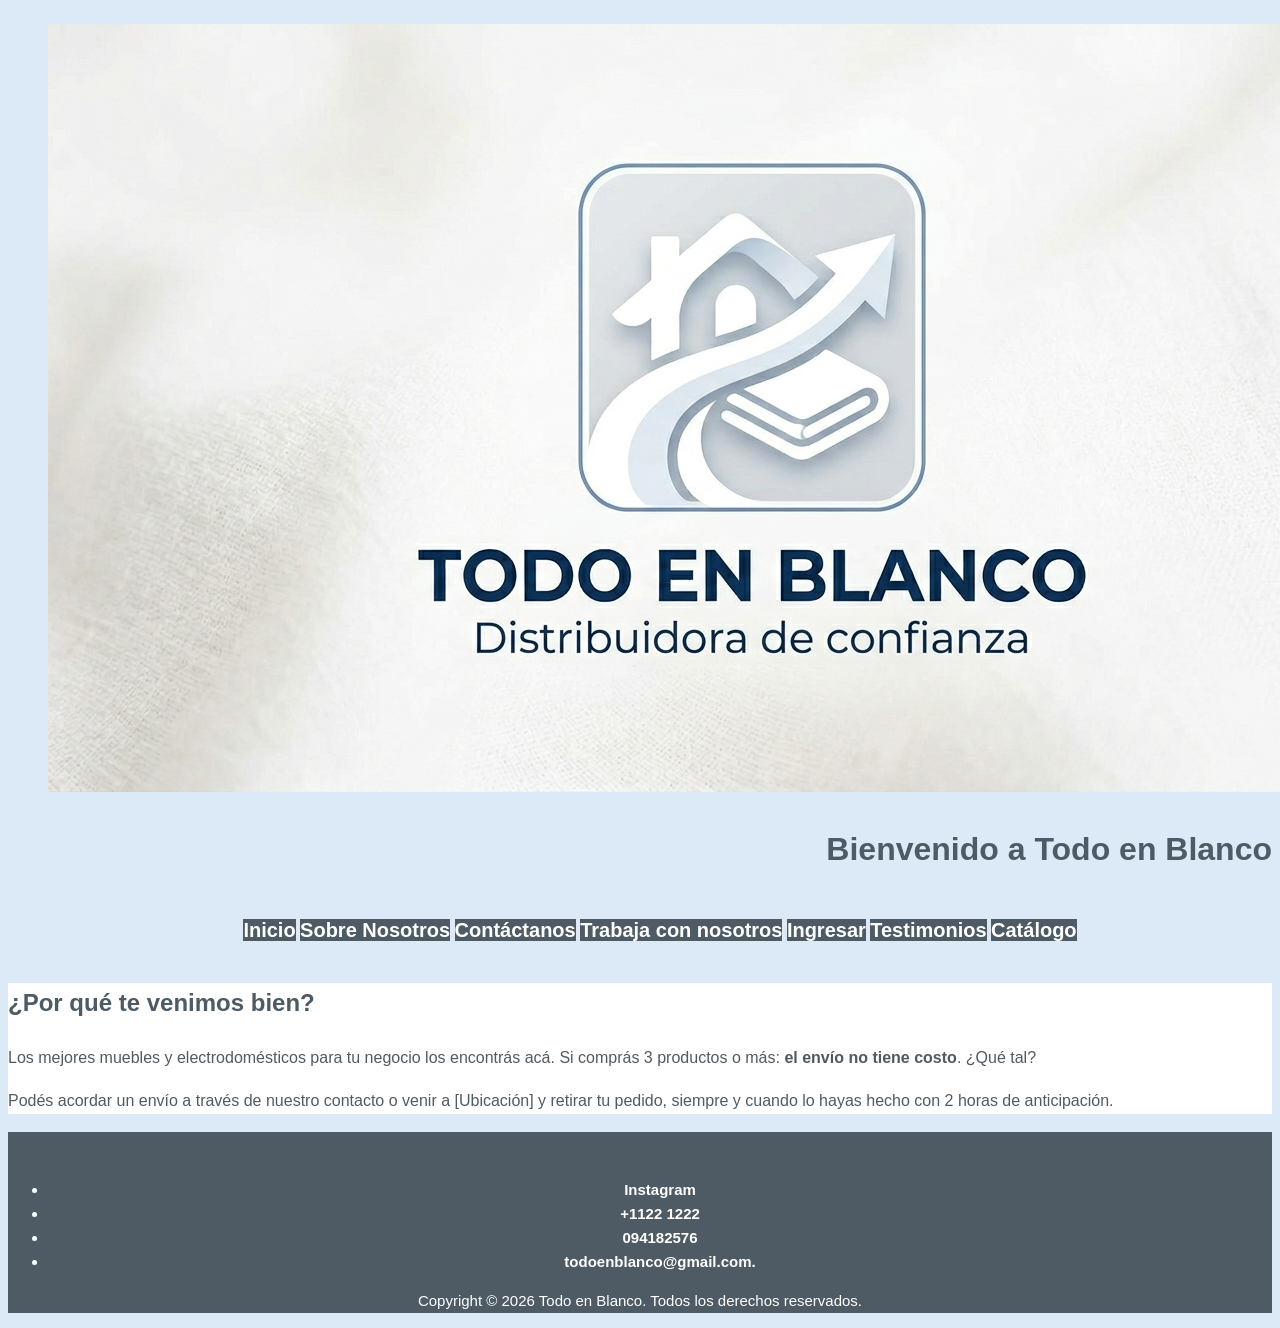
<file: index.html>
<!DOCTYPE html>
<html lang="es">
<head>
    <meta charset="UTF-8">
    <meta name="viewport" content="width=device-width, initial-scale=1.0">
    <title>Todo en Blanco-Distribuidora de confianza</title>
    <link rel="stylesheet" href="assets/css/global.css">
</head>
<body>
    
    
    
    <header>
    <figure class="logo">
        <img src="assets/img/Gemini_Generated_Image_je3w55je3w55je3w.png" alt="logo de la empresa" ><br>
    </figure> 
    
        <h1 class="titulo">Bienvenido a Todo en Blanco</h1>
    <nav class="navegacion">

     <ul>
         <li><a href="index.html" class="botonNavegacion">Inicio</a></li>
         <li><a href="sobreNosotros.html" class="botonNavegacion">Sobre Nosotros</a></li>
         <li><a href="contactanos.html" class="botonNavegacion">Contáctanos</a></li>
         <li><a href="trabajaConNosotros.html" class="botonNavegacion">Trabaja con nosotros</a></li>
         <li><a href="login.html" class="botonNavegacion">Ingresar</a></li>
         <li><a href="testimonios.html" class="botonNavegacion">Testimonios</a></li>
         <li><a href="catalogo.html" class="botonNavegacion">Catálogo</a></li>
         </ul>
    </nav> 
    </header>

    <main>
        <section>
            <h2>¿Por qué te venimos bien?</h2>
            <p>Los mejores muebles y electrodomésticos para tu negocio los encontrás acá. Si comprás 3 productos o más: <strong>el envío no tiene costo</strong>. ¿Qué tal?</p>
            <p>Podés acordar un envío a través de nuestro contacto o venir a [Ubicación] y retirar tu pedido, siempre y cuando lo hayas hecho con 2 horas de anticipación.</p>
        </section>
    </main>

    <footer>
        <address>
            <h3>Siguenos en nuestras redes</h3>
                <ul class="redes-sociales">
                  <li> <a href="https://www.instagram.com/todoenblancojiji/" target="_blank" rel="noopener noreferrer">Instagram</a></li>
                  <li> <a href="tel:+1122 1222">+1122 1222</a></li>
                  <li> <a href="tel:094182576">094182576</a></li>
                  <li> <a href="mail:todoenblanco@gmail.com.">todoenblanco@gmail.com.</a></li>
                </ul>    
        </address>
             <p>Copyright © 2026 Todo en Blanco. Todos los derechos reservados.</p>
    </footer>
</body>
</html>
</file>
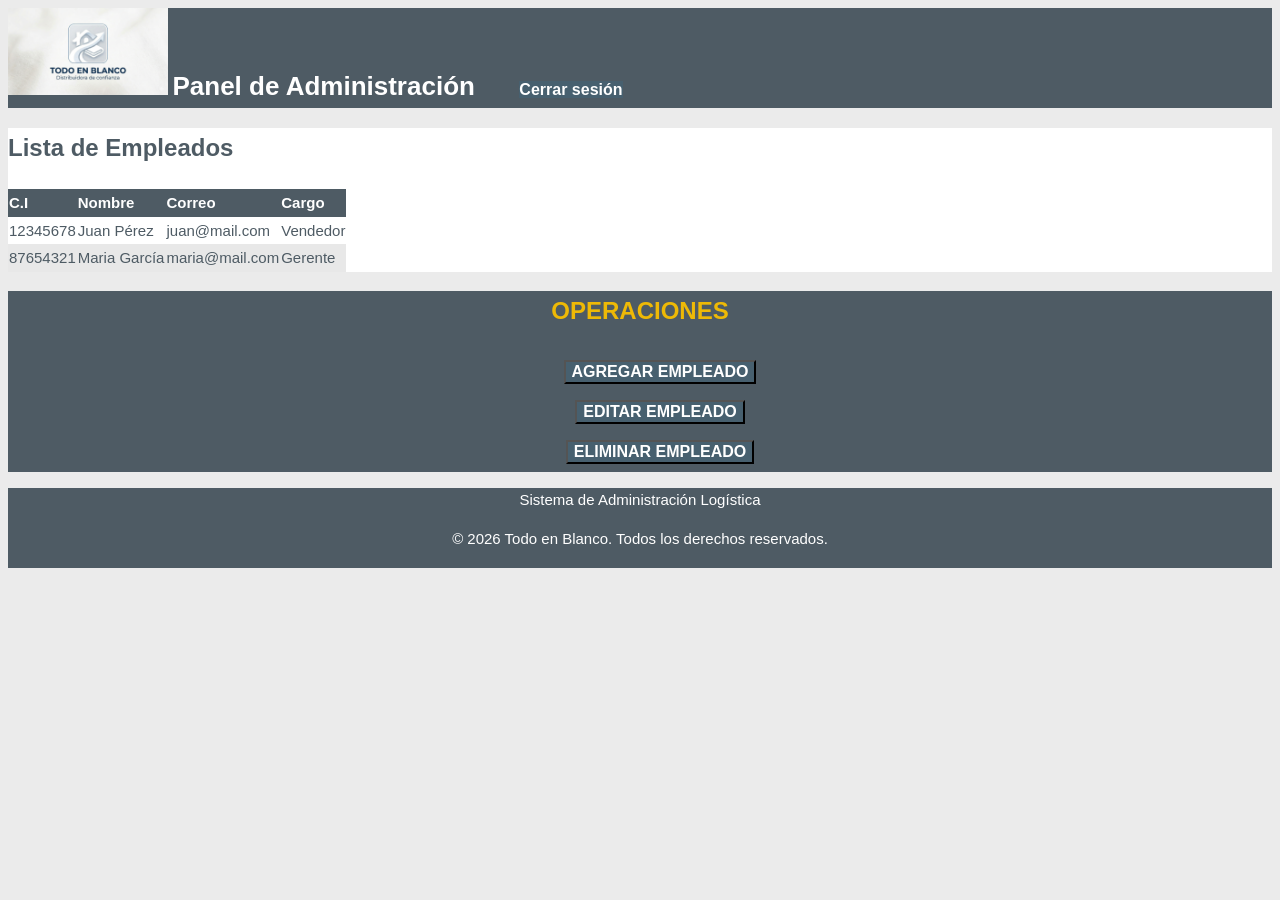
<file: administrador.html>
<!DOCTYPE html>
<html lang="es">
<head>
    <meta charset="UTF-8">
    <meta name="viewport" content="width=device-width, initial-scale=1.0">
    <title>Administrador</title>
    <link rel="stylesheet" href="assets/css/global.css">
    <link rel="stylesheet" href="assets/css/globalSys.css">
</head>
<header>
    <img src="assets/img/Gemini_Generated_Image_je3w55je3w55je3w.png" alt="logo de la empresa" class="logo" width="300">
    <h1>Panel de Administración</h1>
      <nav>
            <ul>
                <li><a href="login.html" class="botonNavegacion">Cerrar sesión</a></li>
            </ul>
        </nav>
</header>

<body>
    <main>
        <section class="tablaEmpleados">
            <h2>Lista de Empleados</h2>
            <table>
                <thead>
                    <tr>
                        <th>C.I</th>
                        <th>Nombre</th>
                        <th>Correo</th>
                        <th>Cargo</th>
                    </tr>
                </thead>
                <tbody>
                    <tr>
                        <td>12345678</td>
                        <td>Juan Pérez</td>
                        <td>juan@mail.com</td>
                        <td>Vendedor</td>
                    </tr>
                    <tr>
                        <td>87654321</td>
                        <td>Maria García</td>
                        <td>maria@mail.com</td>
                        <td>Gerente</td>
                    </tr>
                </tbody>
            </table>
        </section>
        <section class="seccionOperaciones">
            <h2>Operaciones</h2>
                <ul>
                    <li><button type="button" class="botonOperacion">Agregar Empleado</button></li>
                    <li><button type="button" class="botonOperacion">Editar Empleado</button></li>
                    <li><button type="button" class="botonOperacion">Eliminar Empleado</button></li>
                </ul>
            </section>
        </section>
    </main>
    <footer>
        <p>Sistema de Administración Logística</p>
        <p>&copy; 2026 Todo en Blanco. Todos los derechos reservados.</p>
    </footer>
</body>
</html>
</file>
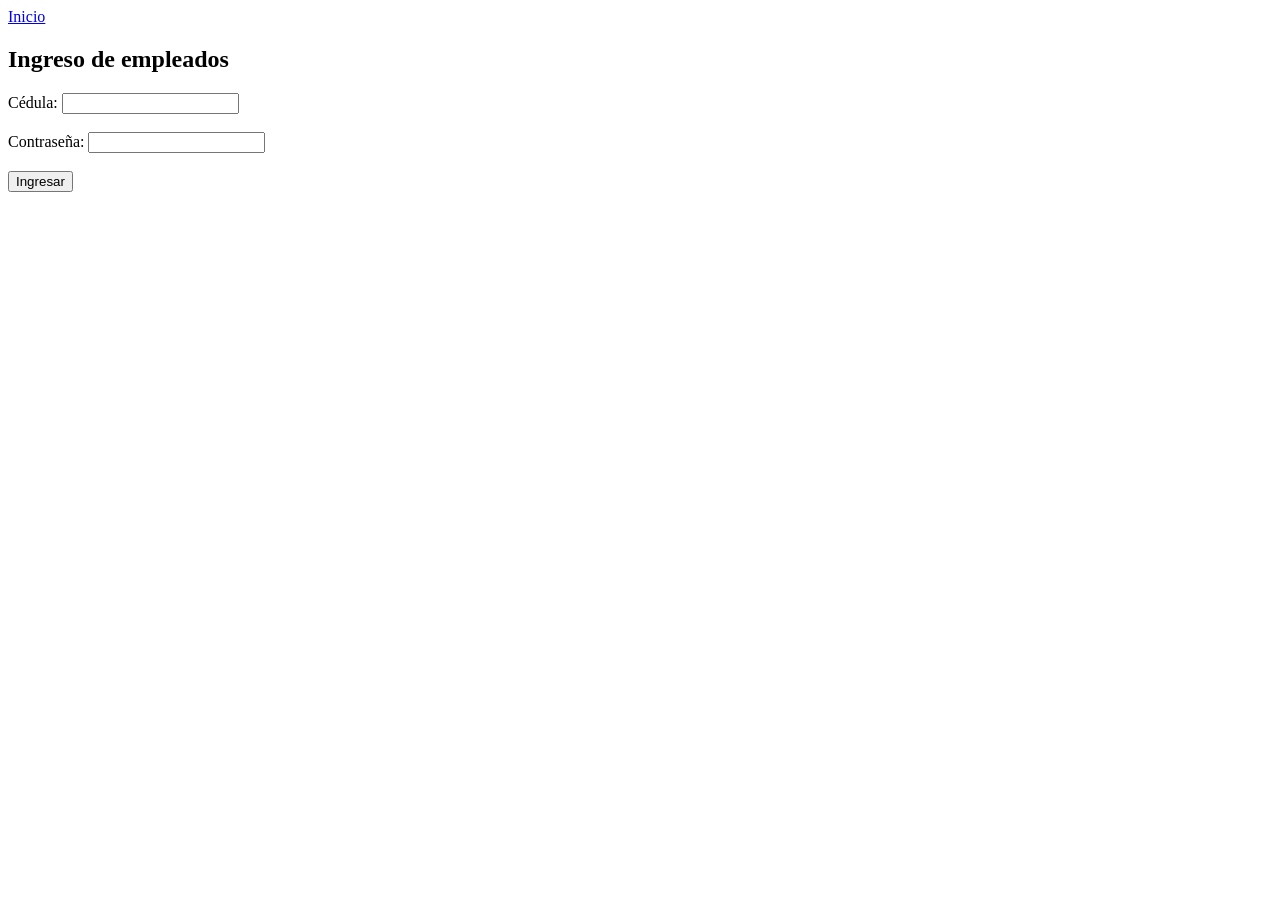
<file: empleados.html>
<!DOCTYPE html>
<html lang="es">
<head>
    <meta charset="UTF-8">
    <title>Empleados</title>
</head>
<body>
 <nav>
    <a href="index.html">Inicio</a>

    </nav>

<h2>Ingreso de empleados</h2>

<form>

    Cédula:
    <input type="text" pattern="[0-9]+"><br><br>

    Contraseña:
    <input type="password"><br><br>

    <button type="submit">Ingresar</button>

</form>

</body>
</html>
</file>
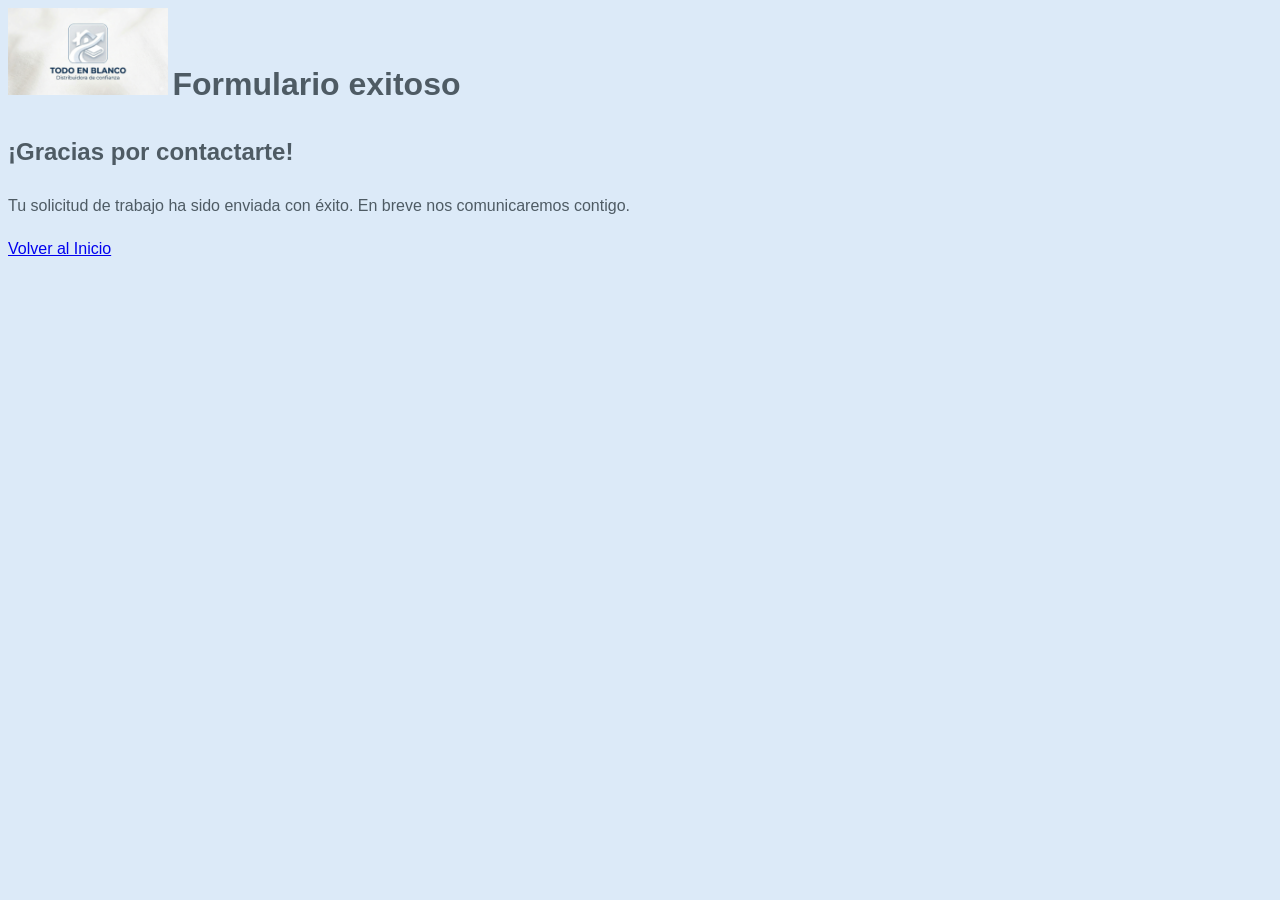
<file: formularioExitoso.html>
<!DOCTYPE html>
<html lang="es">
<head>
    <meta charset="UTF-8">
    <meta name="viewport" content="width=device-width, initial-scale=1.0">
    <title>Formulario Exitoso!!!</title>
    <link rel="stylesheet" href="assets/css/global.css"> 
</head>
<header>
    <img src="assets/img/Gemini_Generated_Image_je3w55je3w55je3w.png" alt="Logo de la empresa" class="logo" width="300">
        <h1>Formulario exitoso</h1>
   
</header>
<body>
    <main>
        <h2>¡Gracias por contactarte!</h2>
        <p>Tu solicitud de trabajo ha sido enviada con éxito. En breve nos comunicaremos contigo.</p>
        <a href="index.html" class="boton-inicio">Volver al Inicio</a>
    </main>
</body>
</html>
</file>
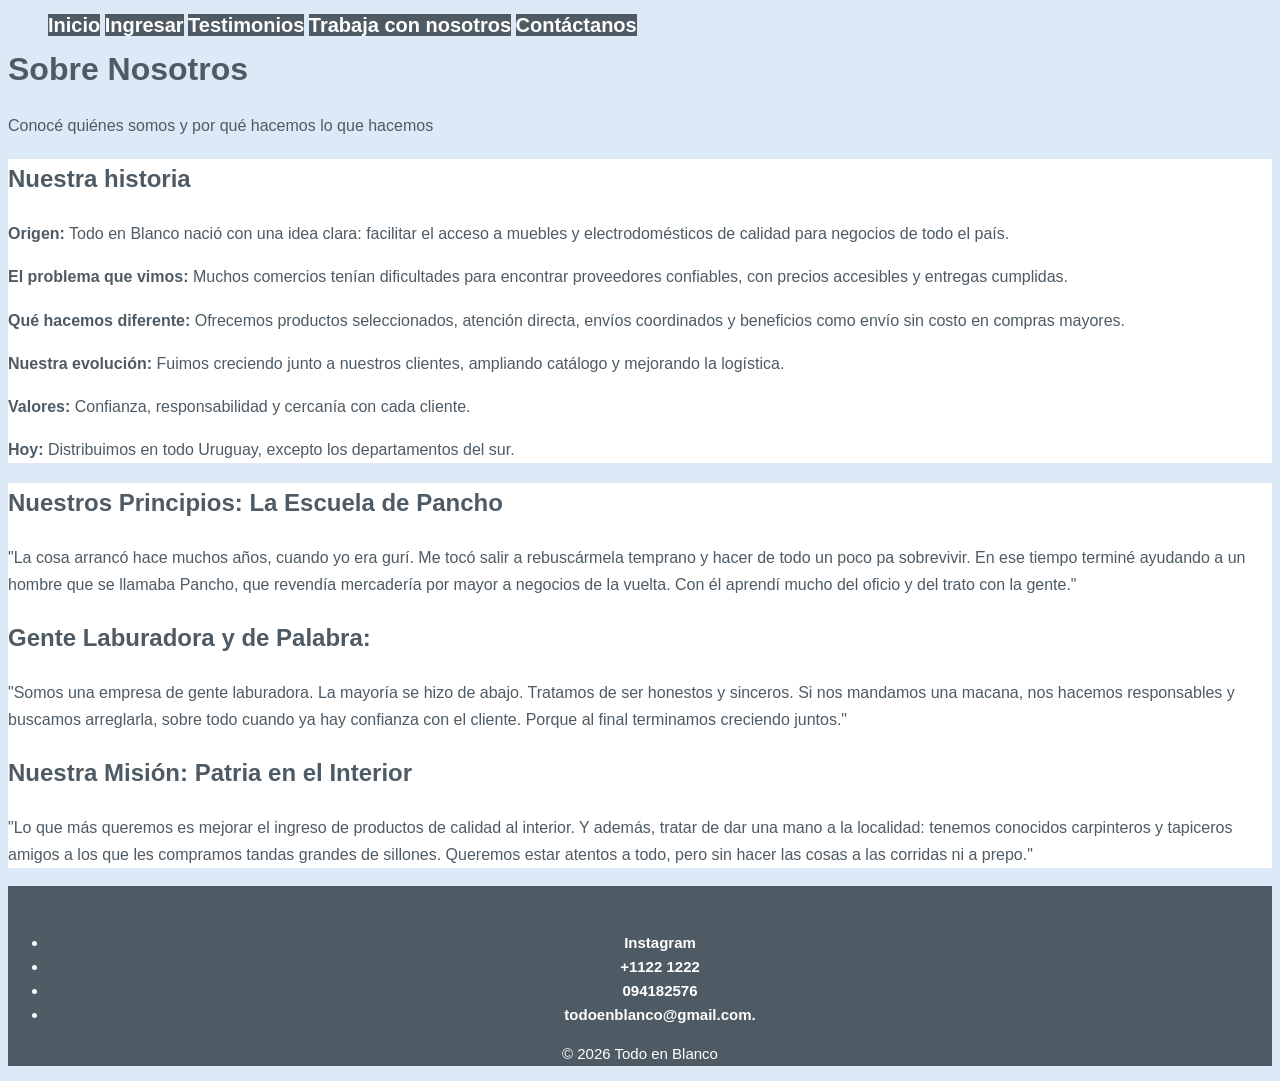
<file: sobreNosotros.html>
<!DOCTYPE html>

<html lang="es">
<head>
    <meta charset="UTF-8">
    <meta name="viewport" content="width=device-width, initial-scale=1.0">
    <title>Sobre Nosotros</title>
    <link rel="stylesheet" href="assets/css/global.css">
</head>

<body>

<nav>
    <ul>
        <li><a href="index.html" class="botonNavegacion">Inicio</a></li>
        <li><a href="login.html" class="botonNavegacion">Ingresar</a></li>
        <li><a href="testimonios.html" class="botonNavegacion">Testimonios</a></li>
        <li><a href="trabajaConNosotros.html" class="botonNavegacion">Trabaja con nosotros</a></li>
        <li><a href="contactanos.html" class="botonNavegacion">Contáctanos</a></li>

    </ul>
</nav>

<header>
    <h1>Sobre Nosotros</h1>
    <p>Conocé quiénes somos y por qué hacemos lo que hacemos</p>
</header>

<main>
    <section>
        <h2>Nuestra historia</h2>

        <p><strong>Origen:</strong> Todo en Blanco nació con una idea clara: facilitar el acceso a muebles y electrodomésticos de calidad para negocios de todo el país.</p>

        <strong>El problema que vimos:</strong> Muchos comercios tenían dificultades para encontrar proveedores confiables, con precios accesibles y entregas cumplidas.</p>

        <strong>Qué hacemos diferente:</strong> Ofrecemos productos seleccionados, atención directa, envíos coordinados y beneficios como envío sin costo en compras mayores.</p>

        <strong>Nuestra evolución:</strong> Fuimos creciendo junto a nuestros clientes, ampliando catálogo y mejorando la logística.</p>

        <strong>Valores:</strong> Confianza, responsabilidad y cercanía con cada cliente.</p>

        <strong>Hoy:</strong> Distribuimos en todo Uruguay, excepto los departamentos del sur.</p>
    </section>

    <section>
        <h2>Nuestros Principios: La Escuela de Pancho</h2>
        <p>"La cosa arrancó hace muchos años, cuando yo era gurí. Me tocó salir a rebuscármela temprano y hacer de todo un poco pa sobrevivir. En ese tiempo terminé ayudando a un hombre que se llamaba Pancho, que revendía mercadería por mayor a negocios de la vuelta. Con él aprendí mucho del oficio y del trato con la gente."</p>
        
        <h2>Gente Laburadora y de Palabra:</h2>
        <p>"Somos una empresa de gente laburadora. La mayoría se hizo de abajo. Tratamos de ser honestos y sinceros. Si nos mandamos una macana, nos hacemos responsables y buscamos arreglarla, sobre todo cuando ya hay confianza con el cliente. Porque al final terminamos creciendo juntos."</p>

        <h2>Nuestra Misión: Patria en el Interior</h2>
        <p>"Lo que más queremos es mejorar el ingreso de productos de calidad al interior. Y además, tratar de dar una mano a la localidad: tenemos conocidos carpinteros y tapiceros amigos a los que les compramos tandas grandes de sillones. Queremos estar atentos a todo, pero sin hacer las cosas a las corridas ni a prepo."</p>
    </section>
</main>
<footer>
    <address>
        <h3>Siguenos en nuestras redes</h3>
        <ul class="redes-sociales">
            <li><a href="https://www.instagram.com/todoenblancojiji/" target="_blank" rel="noopener noreferrer">Instagram</a></li>
            <li><a href="tel:+1122 1222">+1122 1222</a></li>
            <li><a href="tel:094182576">094182576</a></li>
            <li><a href="mail:todoenblanco@gmail.com.">todoenblanco@gmail.com.</a></li>
        </ul>
    </address>
    <p>© 2026 Todo en Blanco</p>
</footer>
</body>
</html>
</file>
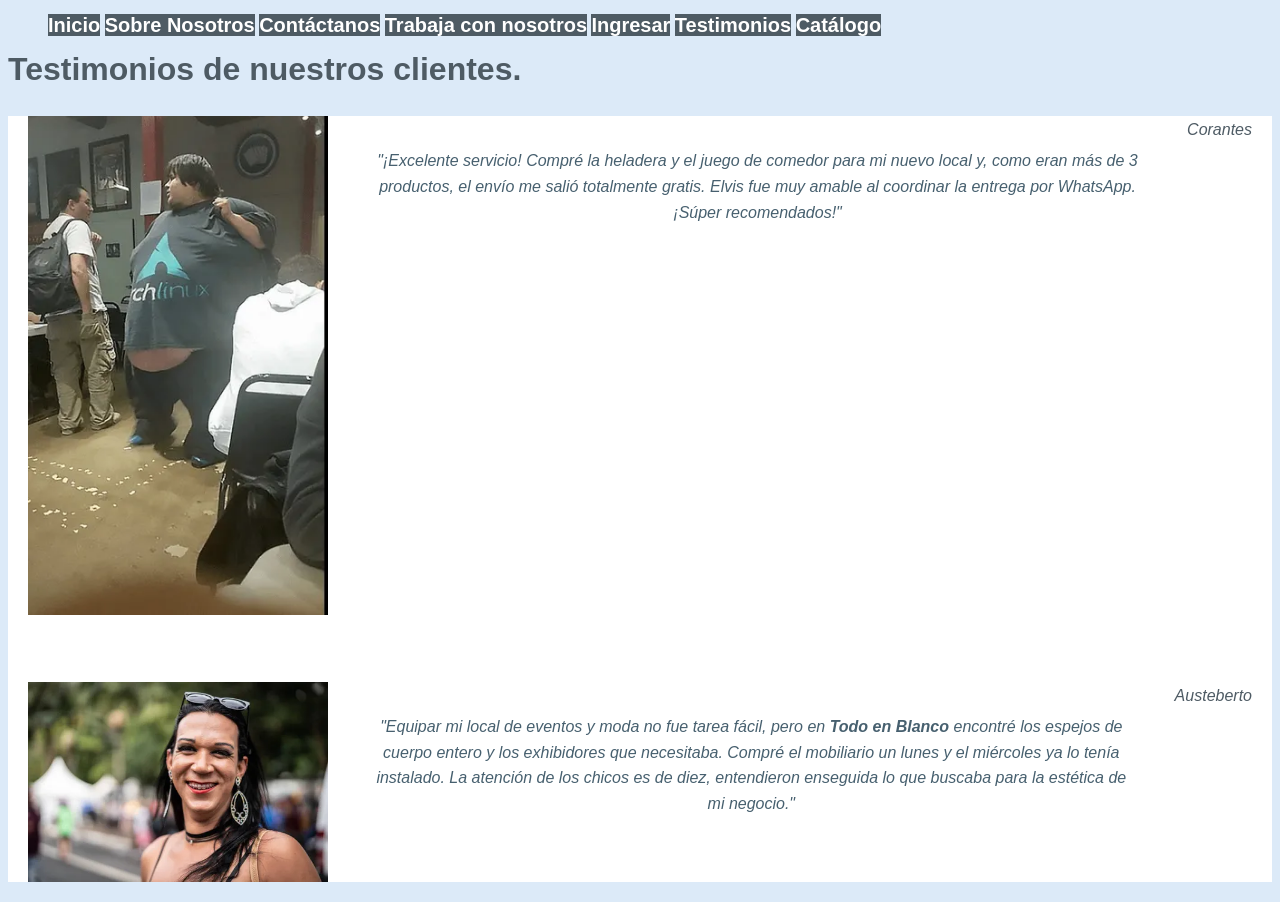
<file: testimonios.html>
<!DOCTYPE html>
<html lang="es">
<head>
    <meta charset="UTF-8">
    <title>Testimonios | Todo en Blanco</title>
    <link rel="stylesheet" href="assets/css/global.css">
    <link rel="stylesheet" href="assets/css/testimonio.css">
</head>
<body>
    <nav>
    <ul>
         <li><a href="index.html" class="botonNavegacion">Inicio</a></li>
         <li><a href="sobreNosotros.html" class="botonNavegacion">Sobre Nosotros</a></li>
         <li><a href="contactanos.html" class="botonNavegacion">Contáctanos</a></li>
         <li><a href="trabajaConNosotros.html" class="botonNavegacion">Trabaja con nosotros</a></li>
         <li><a href="login.html" class="botonNavegacion">Ingresar</a></li>
         <li><a href="testimonios.html" class="botonNavegacion">Testimonios</a></li>
         <li><a href="catalogo.html" class="botonNavegacion">Catálogo</a></li>
     </ul>
    </nav>
    
<header>
    <h1>Testimonios de nuestros clientes.</h1>
</header>
    <main>
        <section class="testimonios">
            <figure class="testimonio">
                 <img src="assets/img/gordo.webp" alt="Maria José" class="gordo" width="300">
             
                <blockquote>
                    <p>
                    "¡Excelente servicio! Compré la heladera y el juego de comedor para mi nuevo local y, como eran más de 3 productos, el envío me salió totalmente gratis.
                    Elvis fue muy amable al coordinar la entrega por WhatsApp. ¡Súper recomendados!"
                    </p>
                </blockquote>
                <figcaption>
                    <cite> Corantes</cite>
                </figcaption>
            </figure>
<br>
                <figure class="testimonio">
              <img src="assets/img/JoseMaria.webp" alt="José María" class="JoseMaria" width="300">
                
                <blockquote>
                    <p>"Equipar mi local de eventos y moda no fue tarea fácil, pero en <strong>Todo en Blanco</strong>
                    encontré los espejos de cuerpo entero y los exhibidores que necesitaba. Compré el
                    mobiliario un lunes y el miércoles ya lo tenía instalado. La atención de los chicos es
                    de diez, entendieron enseguida lo que buscaba para la estética de mi negocio."
                    </p>
                </blockquote>
                    <figcaption>
                        <cite>Austeberto</cite>
                    </figcaption>
                </figure>
        </section>
    </main>
    </body>
</html>
</file>
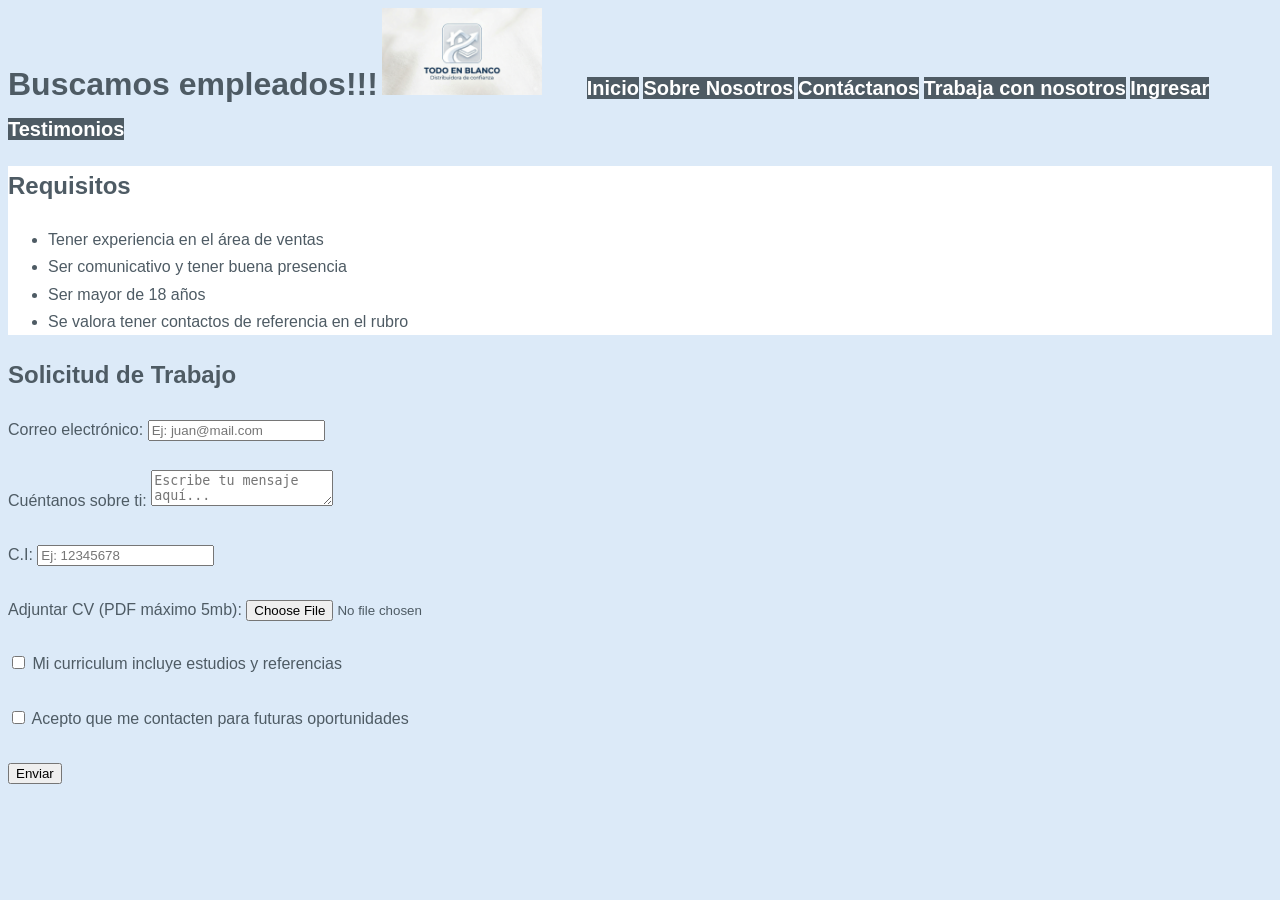
<file: trabajaConNosotros.html>
<!DOCTYPE html>
<html lang="es">
<head>
    <meta charset="UTF-8">
    <title>Trabaja con Nosotros</title>
    <link rel="stylesheet" href="assets/css/global.css">
    <link rel="stylesheet" href="assets/css/formularios.css">
</head>

<body>

<header>
    <h1>Buscamos empleados!!!</h1>
    <img src="assets/img/Gemini_Generated_Image_je3w55je3w55je3w.png" alt="Trabaja con Nosotros" class="logo" width="300">
    <nav>
        <ul>
         <li><a href="index.html" class="botonNavegacion">Inicio</a></li>
         <li><a href="sobreNosotros.html" class="botonNavegacion">Sobre Nosotros</a></li>
         <li><a href="contactanos.html" class="botonNavegacion">Contáctanos</a></li>
         <li><a href="trabajaConNosotros.html" class="botonNavegacion">Trabaja con nosotros</a></li>
         <li><a href="login.html" class="botonNavegacion">Ingresar</a></li>
         <li><a href="testimonios.html" class="botonNavegacion">Testimonios</a></li>
        </ul>
    </nav>
</header>
<section class="requisitos">
<h2>Requisitos</h2>
<ul>
    <li>Tener experiencia en el área de ventas</li>
    <li>Ser comunicativo y tener buena presencia</li>
    <li>Ser mayor de 18 años</li>
    <li>Se valora tener contactos de referencia en el rubro</li>
</ul>
</section>

<section class="contenedorFormularioCV"></section>
    <h2>Solicitud de Trabajo</h2>

    <form enctype="multipart/form-data" id="Formulariocv">

        <label for="email">Correo electrónico:</label>
        <input type="email" id="email" placeholder="Ej: juan@mail.com" required><br><br>

        <label for="mensaje">Cuéntanos sobre ti:</label>
        <textarea id="mensaje" placeholder="Escribe tu mensaje aquí..." required></textarea><br><br>

        <label for="cedula">C.I:</label>
        <input type="number" id="cedula" min="10000000" placeholder="Ej: 12345678" required><br><br>

        <label for="archivoCV">Adjuntar CV (PDF máximo 5mb):</label>
        <input type="file" id="archivoCV" accept=".pdf" required><br><br>

        <input type="checkbox" required>
        <label for="checkbox1"></label>Mi curriculum incluye estudios y referencias</label><br><br>

        <input type="checkbox" required>
        <label for="checkbox2"></label>Acepto que me contacten para futuras oportunidades</label><br><br>

    <button type="submit">Enviar</button>
</form>
</section>

<section class="mensajeExitoCV" style="display: none;">
  <h2>¡Gracias por contactarte!</h2>
  <p>Tu solicitud de trabajo ha sido enviada con éxito. En breve nos comunicaremos contigo.</p>
  <a href="index.html" class="boton-inicio">Volver al Inicio</a>
</section>

</body>
</html
</file>
<file: assets/css/global.css>
:root {
  --blancoPuro:   #ffffff;
  --blancoCristal:#dceaf8;
  --gris:         #c0c0c0;
  --grisClaro:    #ebebeb;
  --amarillo:     #eeb906;
  --oscuro:       #4e5b64;
  --medio:        #47606f;
}

body {
  font-family: 'Barlow', sans-serif;
  font-size: 16px;
  line-height: 1.7;
  color: var(--oscuro);
  background-color: var(--blancoCristal);
  max-width: 100%;
  max-height: 100%;
}

h1, h2, h3, h4, h5, h6 {
    color: var(--oscuro);
}

.titulo {
    display:flex;
    justify-content: flex-end;
}

.logo {
    display:flex;
    justify-content: flex-end;
    display: inline-block;
    max-width: 160px;
    max-height: 160px;
}

.navegacion {
    display: flex;
    justify-content: center;
}


header h1,
header nav {
  display: inline;
}

nav ul,
nav li {
  display: inline;
}

nav ul,
.listaProductos {
  list-style-type: none;
}

.botonNavegacion {
  text-decoration: none;
  background-color: var(--oscuro);
  color: var(--blancoPuro);
  font-family: 'Barlow', sans-serif;
  font-size: 20px;
  font-weight: 600;
}

.botonNavegacion:hover {
  background-color: var(--amarillo);
  color: var(--oscuro);
}

.botonNavegacion:focus {
  background-color: var(--amarillo);
  color: var(--oscuro);
}

section {
  background-color: var(--blancoPuro);
}

table {
  border-collapse: collapse;
  font-size: 15px;
}

caption {
  font-weight: bold;
}

th {
  background-color: var(--oscuro);
  color: var(--blancoPuro);
  text-align: left;
}

tr:nth-child(even) td {
  background-color: #e8e8e8;
}

footer {
    background-color: var(--oscuro);
    color: var(--blancoPuro);
    font-family: 'Barlow', sans-serif;
    font-size: 15px;
    line-height: 1.6;
    text-align: center;
    min-height: 80px;
}

footer address {
    font-style: normal;
}

footer a {
    color: var(--blancoPuro);
    text-decoration: none;
    font-weight: 600;
}

footer a:hover,
footer a:focus {
    color: var(--amarillo);
    text-decoration: underline;
}

footer a:active {
    color: var(--gris);
}
</file>
<file: assets/css/globalSys.css>
body {
    background-color: var(--grisClaro);
}


header {
    background-color: var(--oscuro);
    color: var(--blancoPuro);
}

header h1 {
    color: var(--blancoPuro);
    font-size: 26px;
    font-weight: 700;
}

header .botonNavegacion {
    background-color: var(--medio);
    color: var(--blancoPuro);
    font-size: 16px;
}

header .botonNavegacion:hover,
header .botonNavegacion:focus {
    background-color: var(--amarillo);
    color: var(--oscuro);
}

header .botonNavegacion:active {
    background-color: var(--gris);
    color: var(--oscuro);
}

.seccionTablaEmpleados {
    background-color: var(--blancoPuro);
    color: var(--oscuro);

}

.seccionTablaEmpleados h2 {
    color: var(--oscuro);
    font-size: 24px;
    font-weight: 700;
    text-transform: uppercase;
}

tr:hover td {
    background-color: var(--blancoCristal);
    color: var(--oscuro);
}

tr:active td {
    background-color: var(--amarillo);
    color: var(--oscuro);
}

.seccionOperaciones {
    background-color: var(--oscuro);
    color: var(--blancoPuro);
    min-height: 160px;
    text-align: center;
}

.seccionOperaciones h2 {
    color: var(--amarillo);
    font-size: 24px;
    font-weight: 700;
    text-transform: uppercase;
}

.seccionOperaciones ul {
    list-style-type: none;
}

.seccionOperaciones li {
    line-height: 2.5;
}

.botonOperacion {
    background-color: var(--medio);
    color: var(--blancoPuro);
    text-decoration: none;
    font-size: 16px;
    font-weight: 600;
    text-transform: uppercase;
}

.botonOperacion:hover,
.botonOperacion:focus {
    background-color: var(--amarillo);
    color: var(--oscuro);
}

.botonOperacion:active {
    background-color: var(--gris);
    color: var(--oscuro);
}
</file>
<file: assets/css/testimonio.css>
.testimonios blockquote {
    color: var(--medio);
    font-style: italic;
    line-height: 1.6;
}

.testimonios figure {
    display: inline-block;
    margin: 20px;
    text-align: center;
    display: flex;
   flex-direction: row;
   justify-content: space-between;
}
</file>
<file: assets/css/formularios.css>
.contenedorFormularioCV {
    color: var(--oscuro);
    font-family: 'Barlow', sans-serif;
    line-height: 1.6;
    max-width: 800px;
}

.contenedorFormularioCV h2,
.contenedorFormularioCV legend {
    color: var(--oscuro);
    font-weight: 700;
}

.contenedorFormularioCV label {
    color: var(--oscuro);
    font-weight: 600;
    font-size: 15px;
}

.contenedorFormularioCV input,
.contenedorFormularioCV textarea,
.contenedorFormularioCV select {
    font-family: 'Barlow', sans-serif;
    font-size: 15px;
    color: var(--oscuro);
    width: 100%;
    max-width: 500px;
}

.contenedorFormularioCV option {
    color: var(--oscuro);
}

.contenedorFormularioCV textarea {
    min-height: 120px;
}

.contenedorFormularioCV input:focus,
.contenedorFormularioCV textarea:focus,
.contenedorFormularioCV select:focus {
    background-color: var(--grisClaro);
    color: var(--oscuro);
}

.contenedorFormularioCV button {
    background-color: var(--oscuro);
    color: var(--blancoCristal);
    font-family: 'Barlow', sans-serif;
    font-size: 16px;
    font-weight: 600;
}

.contenedorFormularioCV button:hover,
.contenedorFormularioCV button:focus {
    background-color: var(--amarillo);
    color: var(--oscuro);
}

.contenedorFormularioCV button:active {
    background-color: var(--medio);
    color: var(--medio);
}
</file>
